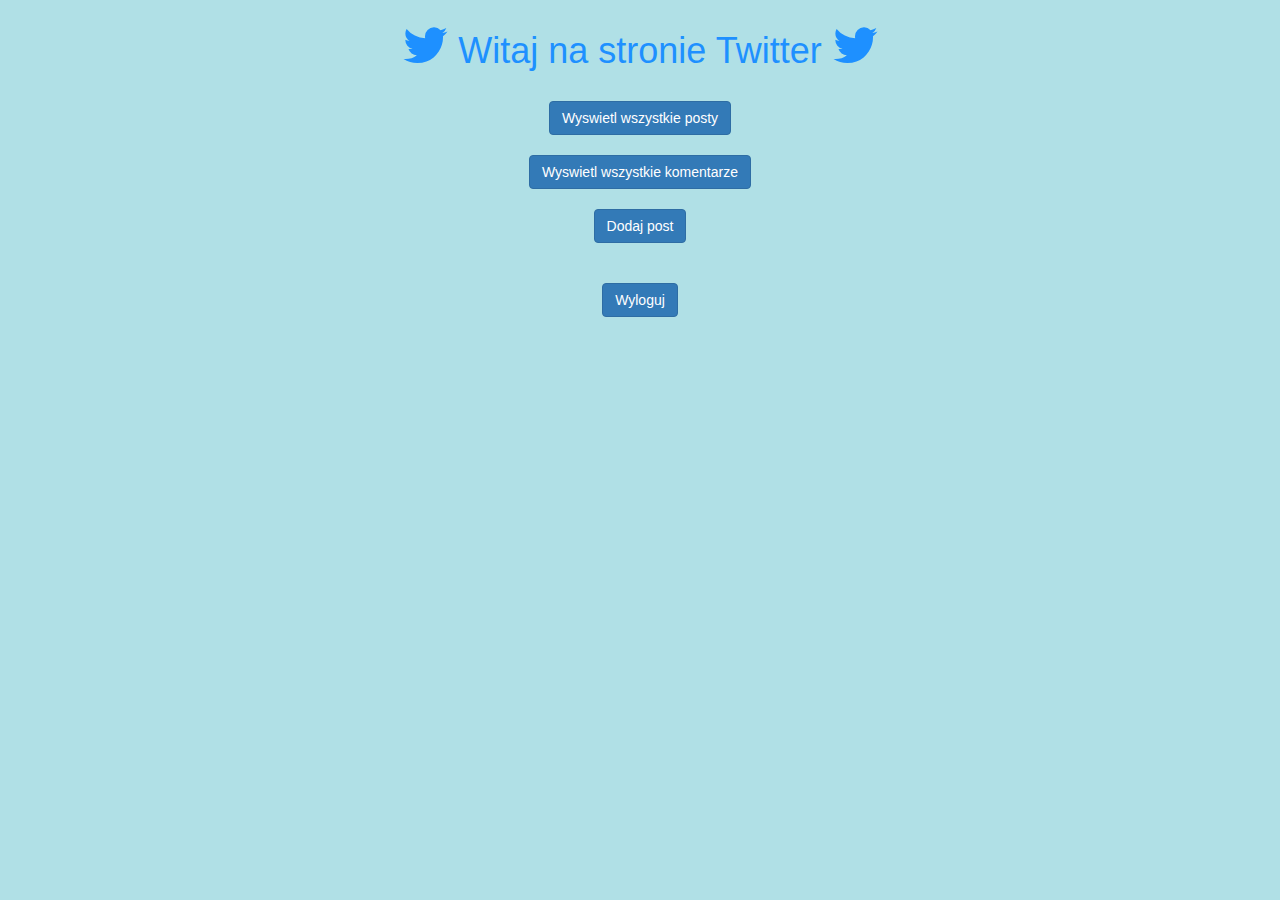
<file: src/main/resources/templates/index.html>
<!DOCTYPE html>
<html lang="en" xmlns:th="http://www.thymeleaf.org">
<head>
    <meta charset="UTF-8"/>
    <title>Witaj</title>
    <link rel="stylesheet"
          href="https://stackpath.bootstrapcdn.com/bootstrap/3.4.1/css/bootstrap.min.css"/>
    <link type="text/css" rel="stylesheet" href="../static/css/style.css"
          th:href="@{/css/style.css}"/>
    <meta name="viewport" content="width=device-width, initial-scale=1">
    <link rel="stylesheet" href="https://cdnjs.cloudflare.com/ajax/libs/font-awesome/4.7.0/css/font-awesome.min.css">
</head>

<body>
<div class="container" align="center">
<h1 align="center"> <i class="fa fa-twitter" style="font-size:50px;color:dodgerblue"></i> Witaj na stronie Twitter
    <i class="fa fa-twitter" style="font-size:50px;color:dodgerblue"></i> </h1>
    <div>
        <br>
    </div>

            <form align="center" action="/posts">
                <button class="btn btn-primary" type="submit">Wyswietl wszystkie posty</button>
            </form>
<br>
    <form align="center" action="/comments">
        <button class="btn btn-primary" type="submit">Wyswietl wszystkie komentarze</button>
    </form>
    <br>
            <form align="center" action="/addpost">
                <button class="btn btn-primary" type="submit">Dodaj post</button>
            </form>
    <br>
    <br>
    <form align="center" action="/logout">
        <button class="btn btn-primary" type="submit">Wyloguj</button>
    </form>


</div>
</body>
</html>
</file>
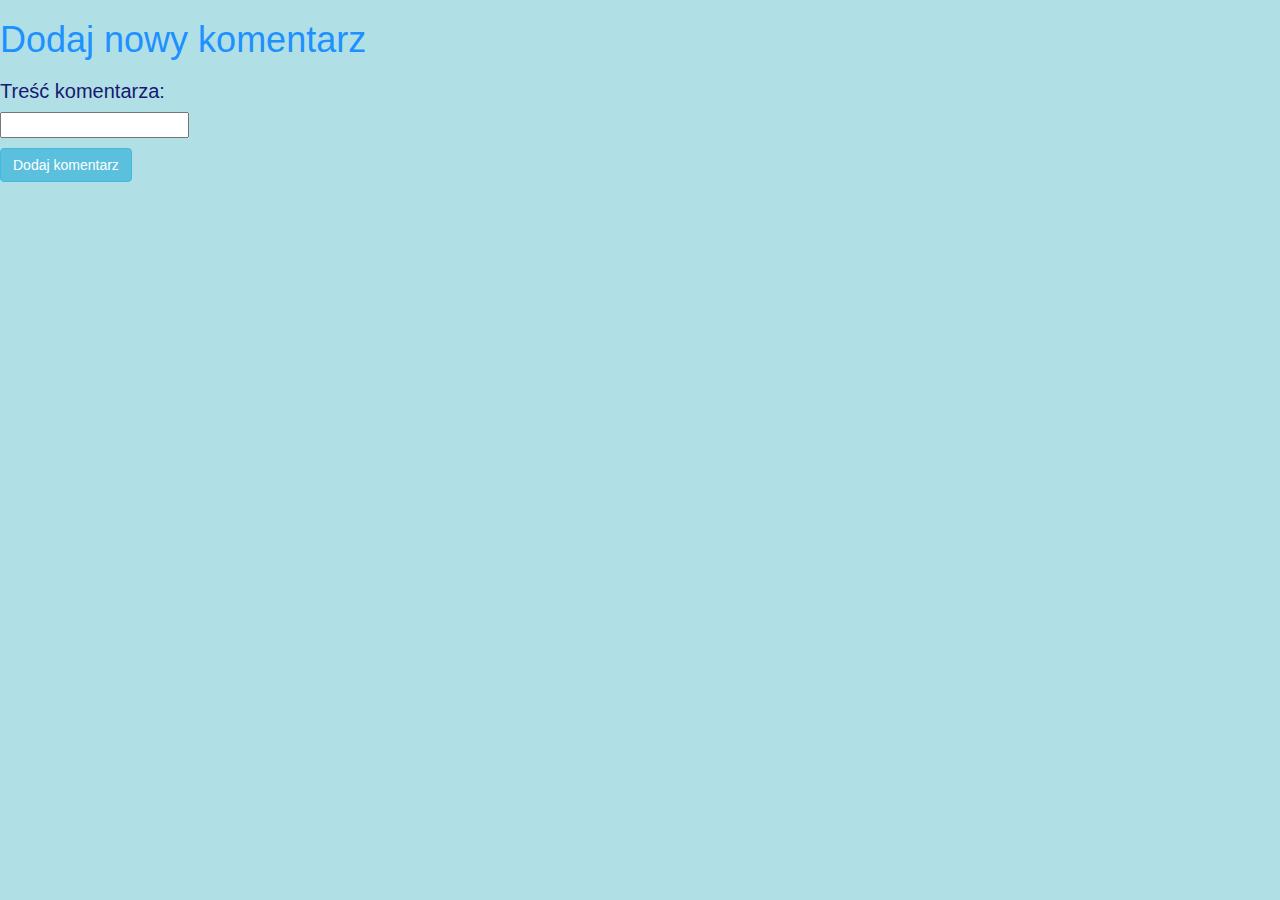
<file: src/main/resources/templates/addcommentform.html>
<!DOCTYPE html>
<html lang="en" xmlns:th="http://www.thymeleaf.org">
<head>
    <meta charset="UTF-8"/>
    <title>New Comment</title>

    <link rel="stylesheet"
          href="https://stackpath.bootstrapcdn.com/bootstrap/3.4.1/css/bootstrap.min.css"/>
    <link type="text/css" rel="stylesheet" href="../static/css/style.css"
          th:href="@{/css/style.css}"/>
</head>
<body>
<h1>Dodaj nowy komentarz</h1>

<form th:action="@{/addcommentform}" method="post" th:object="${commentToInsert}">
    <p><h3>Treść komentarza:</h3><input type="text" th:field="*{message}"/></p>
    <input type="hidden" name="postId" th:value="${postId}"/>
    <p><input type = "submit" class = "btn btn-info" value="Dodaj komentarz"/></p>
</form>

</body>
</html>
</file>
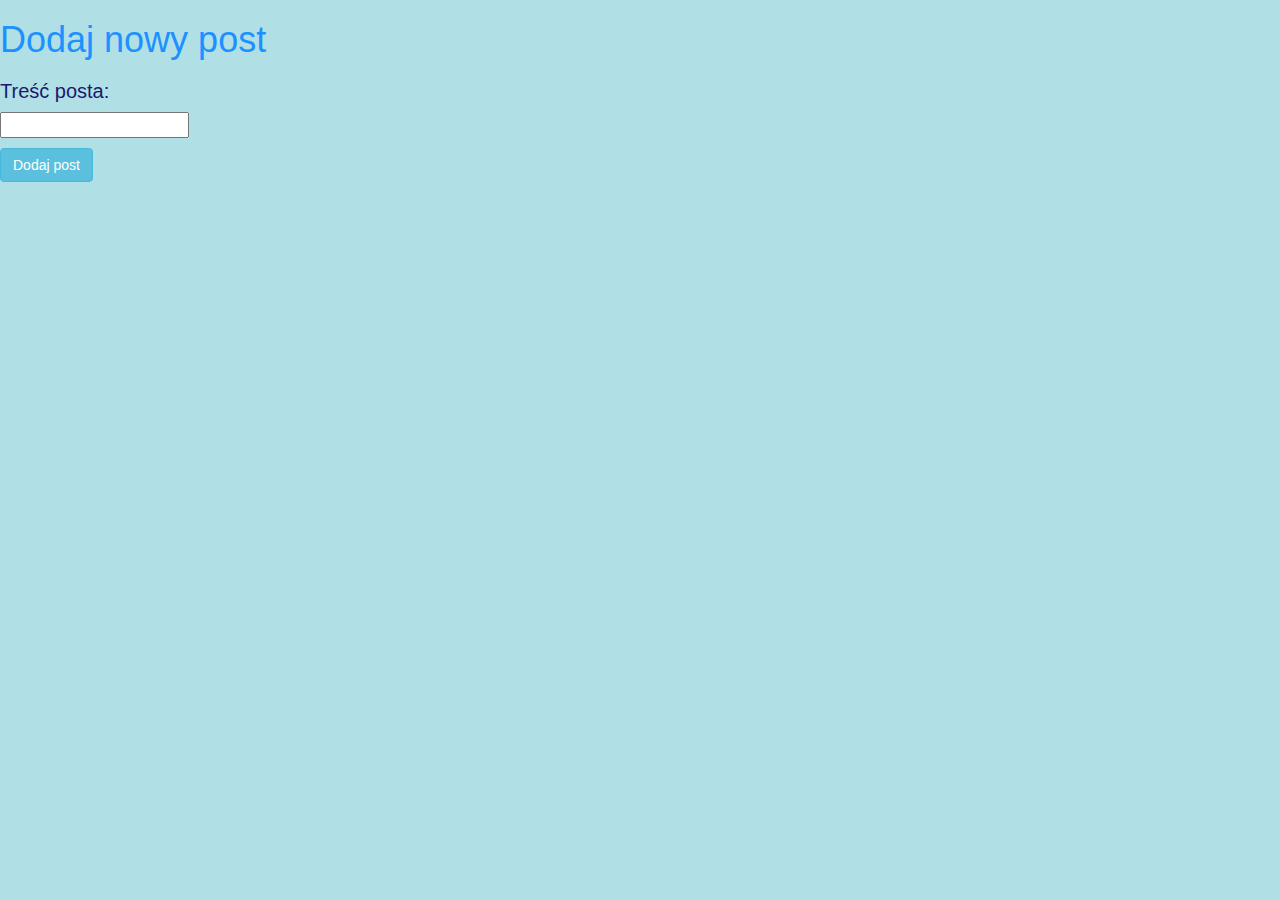
<file: src/main/resources/templates/addpostform.html>
<!DOCTYPE html>
<html lang="en" xmlns:th="http://www.thymeleaf.org">
<head>
    <meta charset="UTF-8"/>
    <title>New Post</title>

    <link rel="stylesheet"
          href="https://stackpath.bootstrapcdn.com/bootstrap/3.4.1/css/bootstrap.min.css"/>
    <link type="text/css" rel="stylesheet" href="../static/css/style.css"
          th:href="@{/css/style.css}"/>
</head>
<body>
<h1>Dodaj nowy post</h1>

<form th:action="@{/addpost}" method="post" th:object="${postToInsert}">
    <p><h3>Treść posta:</h3><input type="text" th:field="*{message}"/></p>
    <p><input type = "submit" class = "btn btn-info" value="Dodaj post"/></p>
</form>

</body>
</html>
</file>
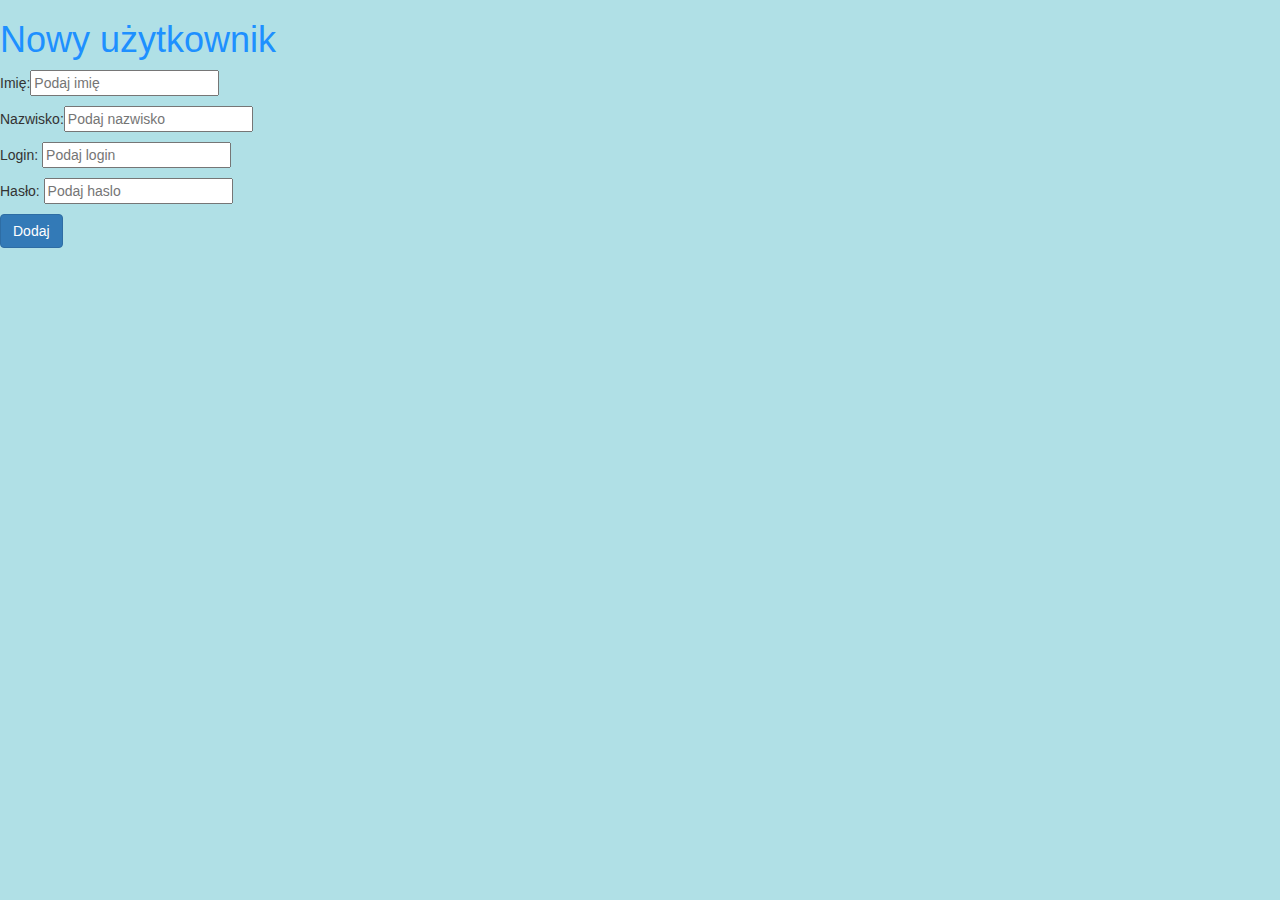
<file: src/main/resources/templates/adduserform.html>
<!DOCTYPE html>
<html lang="en" xmlns:th="http://www.thymeleaf.org">
<head>
    <meta charset="UTF-8"/>
    <title>Dodaj nowego uzytkownika</title>

    <link rel="stylesheet"
          href="https://stackpath.bootstrapcdn.com/bootstrap/3.4.1/css/bootstrap.min.css"/>
    <link type="text/css" rel="stylesheet" href="../static/css/style.css"
          th:href="@{/css/style.css}"/>
</head>
<body>
<h1>Nowy użytkownik</h1>

<form th:action="@{/adduser}" method="post" th:object="${userToInsert}">
    <p>Imię:<input type="text" placeholder="Podaj imię" th:field="*{name}"/></p>
    <p>Nazwisko:<input type="text" placeholder="Podaj nazwisko" th:field="*{surname}"/></p>
    <p>Login: <input type="text" placeholder="Podaj login" th:field="*{login}"/></p>
    <p>Hasło: <input type="password" placeholder="Podaj haslo" th:field="*{password}"/></p>
    <p><input type = "submit" class="btn btn-primary" value="Dodaj"/></p>
</form>

</body>
</html>
</file>
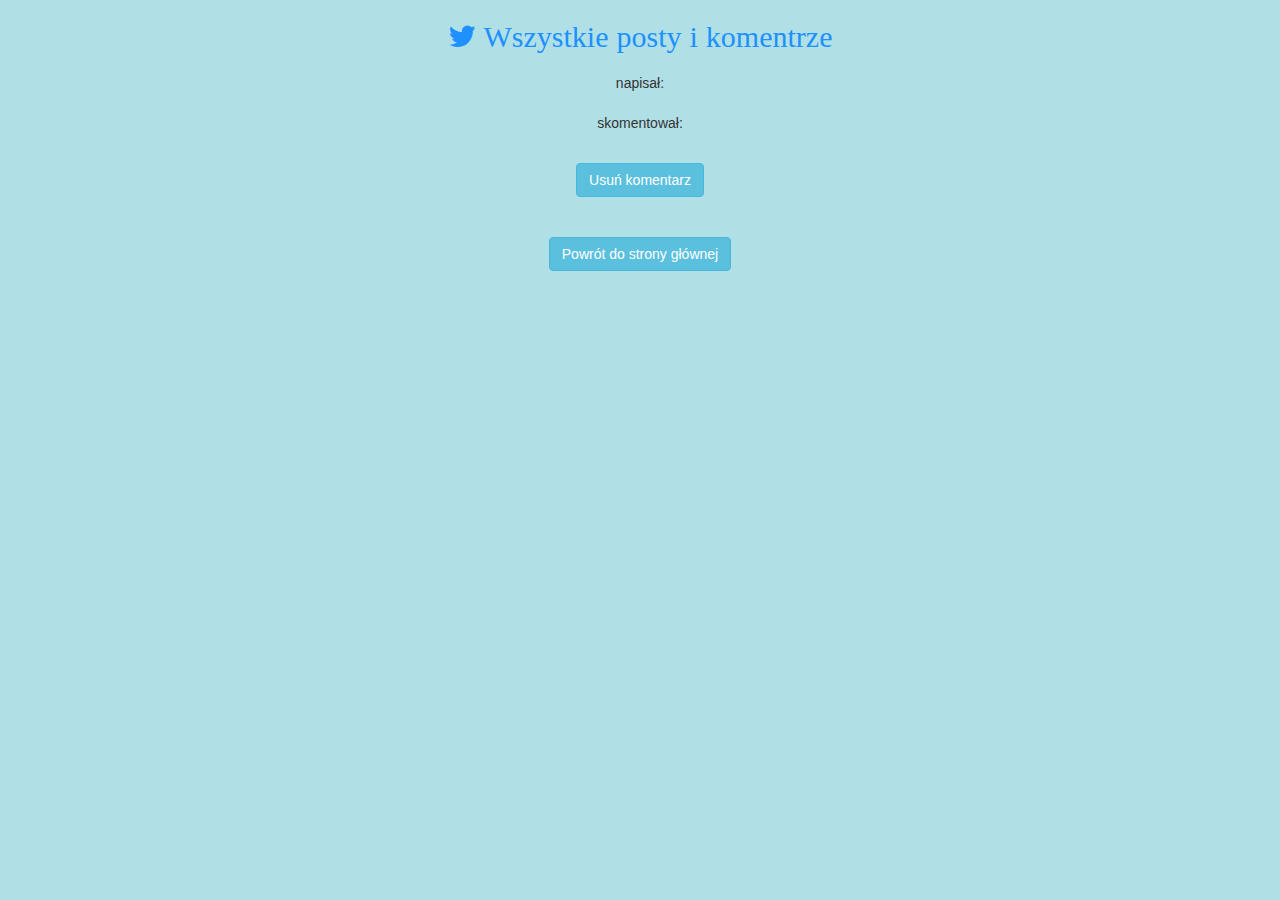
<file: src/main/resources/templates/comments.html>
<!DOCTYPE html>
<html lang="en" xmlns:th="http://www.thymeleaf.org">
<head>
    <meta charset="UTF-8"/>
    <title>Posts</title>
    <link rel="stylesheet"
          href="https://stackpath.bootstrapcdn.com/bootstrap/3.4.1/css/bootstrap.min.css"/>
    <link type="text/css" rel="stylesheet" href="../static/css/style.css"
          th:href="@{/css/style.css}"/>
    <meta name="viewport" content="width=device-width, initial-scale=1">
    <link rel="stylesheet" href="https://cdnjs.cloudflare.com/ajax/libs/font-awesome/4.7.0/css/font-awesome.min.css">
</head>
<body>
<div class="container" style="text-align: center">
    <h2><i class="fa fa-twitter" style="font-size:30px;color:dodgerblue">
        Wszystkie posty i komentrze</i></h2>

<div class="row-gap" th:each="comment : ${allComments}">
    <form th:action="@{deletecomment}" method="post" th:object="${comment}">
        <div class="card-body">
            <h3 class="card-title" th:text="${comment.post.user.name} + ' ' + ${comment.post.user.surname}"> </h3><p>napisał:</p>
        </div>
        <div class="card-body">
            <h3 class="card-title" th:text="${comment.post.message}"></h3>
        </div>
        <div class="card-body">
            <h4 class="card-title" th:text="${comment.user.name} + ' ' + ${comment.user.surname}"></h4><p>skomentował:</p>
        </div>
        <div class="card-body">
            <h4 class="card-title" th:text="${comment.message}"></h4>
        </div>
        <br>
                <div>
                    <input type="hidden" name="id" th:value="${comment.id}"/>
                    <button value="remove" class="btn btn-info">Usuń komentarz</button>
                </div>
    </form>
</div>
    <div>
        <br>
        <br>
    <form action="/index">
        <button value="submit" class="btn btn-info">Powrót do strony głównej</button>
    </form>
    </div>
</div>
</body>
</html>
</file>
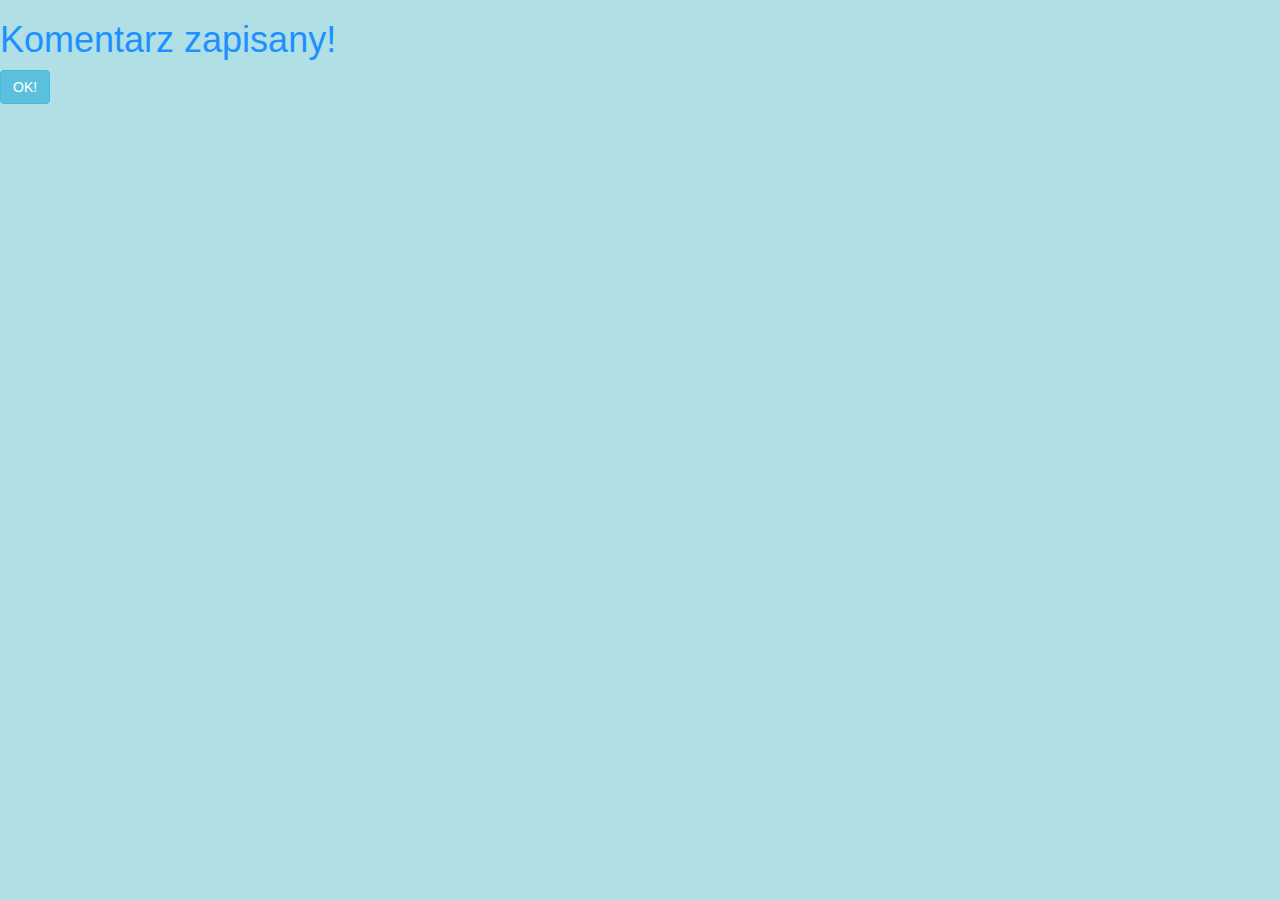
<file: src/main/resources/templates/commentsaved.html>
<!DOCTYPE html>
<html lang="en" xmlns:th="http://www.thymeleaf.org">
<head>
    <meta charset="UTF-8"/>
    <title>Post saved!</title>
    <link rel="stylesheet"
          href="https://stackpath.bootstrapcdn.com/bootstrap/3.4.1/css/bootstrap.min.css"/>
    <link type="text/css" rel="stylesheet" href="../static/css/style.css"
          th:href="@{/css/style.css}"/>
</head>
<body>
<h1>Komentarz zapisany!</h1>

<form th:action="@{/index}">
    <button type = "submit" class = "btn btn-info">OK!</button>
</form>
</body>
</html>
</file>
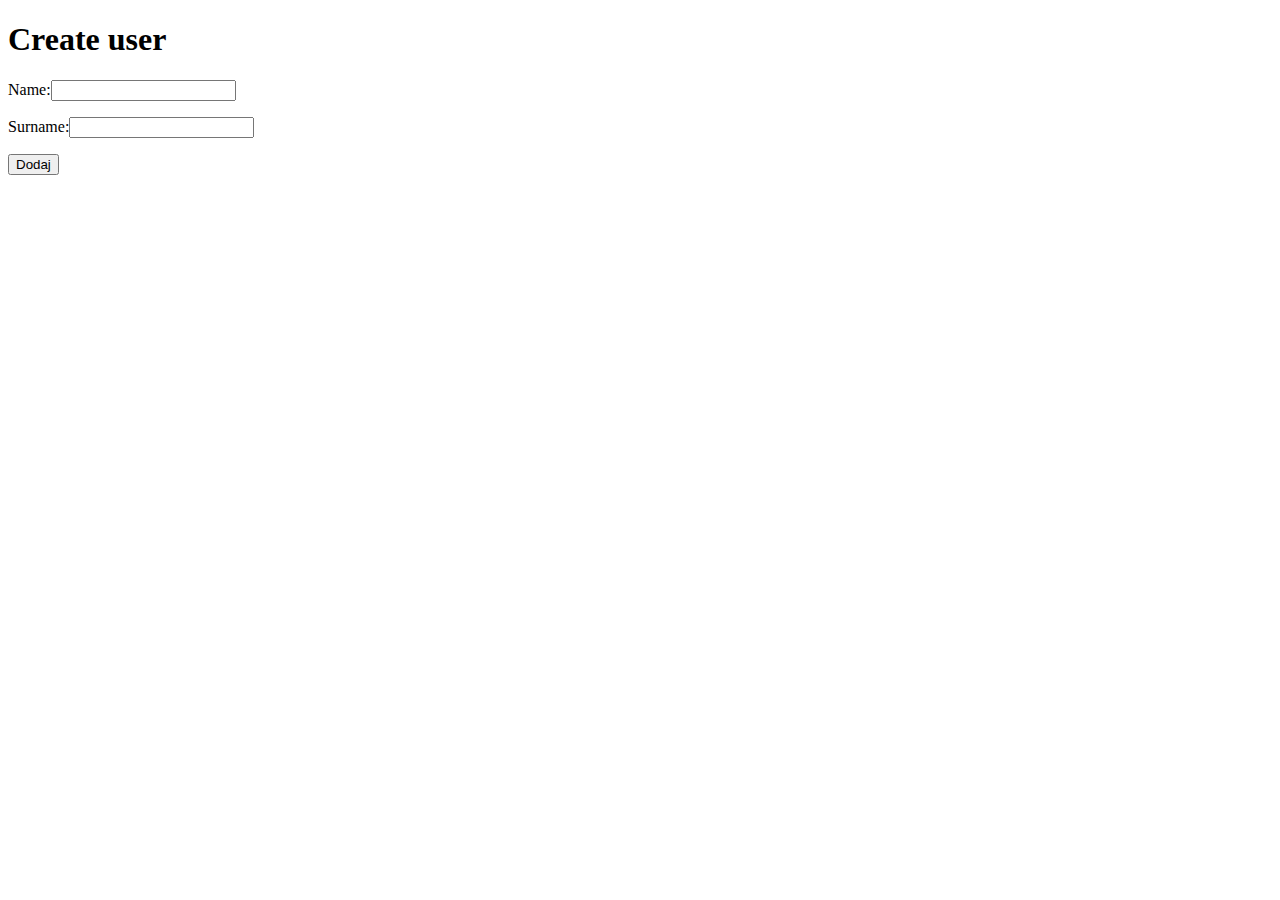
<file: src/main/resources/templates/createnewuser.html>
<!DOCTYPE html>
<html lang="en" xmlns:th="http://www.thymeleaf.org">
<head>
    <meta charset="UTF-8"/>
    <title>Dodaj nowego uzytkownika</title>
</head>
<body>
<h1>Create user</h1>

<form th:action="@{/adduser}" method="post" th:object="${userToInsert}">
    <p>Name:<input type="text" th:field="*{name}"/></p>
    <p>Surname:<input type="text" th:field="*{surname}"/></p>
    <p><input type = "submit" value="Dodaj"/></p>
</form>

</body>
</html>
</file>
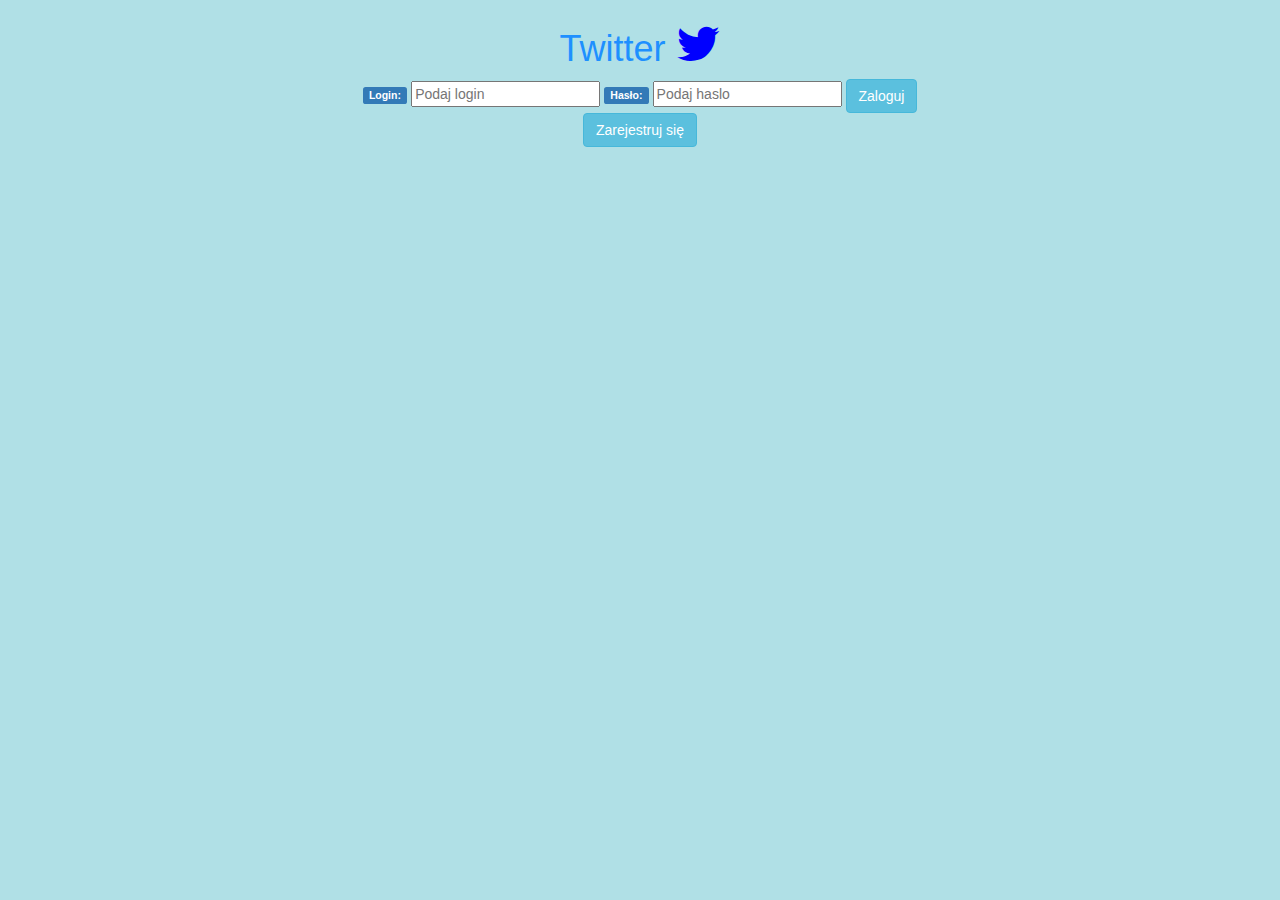
<file: src/main/resources/templates/login.html>
<!DOCTYPE html>
<html lang="en" xmlns:th="http://www.thymeleaf.org">
<head>
    <meta charset="UTF-8"/>
    <title>Login to Twitter</title>
    <link rel="stylesheet"
          href="https://stackpath.bootstrapcdn.com/bootstrap/3.4.1/css/bootstrap.min.css"/>
    <link type="text/css" rel="stylesheet" href="../static/css/style.css"
          th:href="@{/css/style.css}"/>
    <meta name="viewport" content="width=device-width, initial-scale=1">
    <link rel="stylesheet" href="https://cdnjs.cloudflare.com/ajax/libs/font-awesome/4.7.0/css/font-awesome.min.css">
</head>
<body style="text-align: center">
<h1>Twitter <i class="fa fa-twitter" style="font-size:48px;color:blue"></i></h1>
<form th:action="@{/login-process}" method="post">
    <label class="label label-primary" for = "inputLogin">Login:</label>
    <input id="inputLogin" type="text" placeholder="Podaj login"
           th:required="required" name = "username"/>
    <label class="label label-primary" for="inputPassword">Hasło:</label>
    <input id="inputPassword" type="password"
           th:required="required" placeholder="Podaj haslo" name="password"/>
    <button type="submit" class="btn btn-info">Zaloguj</button>
</form>

<form action="/adduser">
        <button type="submit" class="btn btn-info">Zarejestruj się</button>
</form>

</body>
</html>
</file>
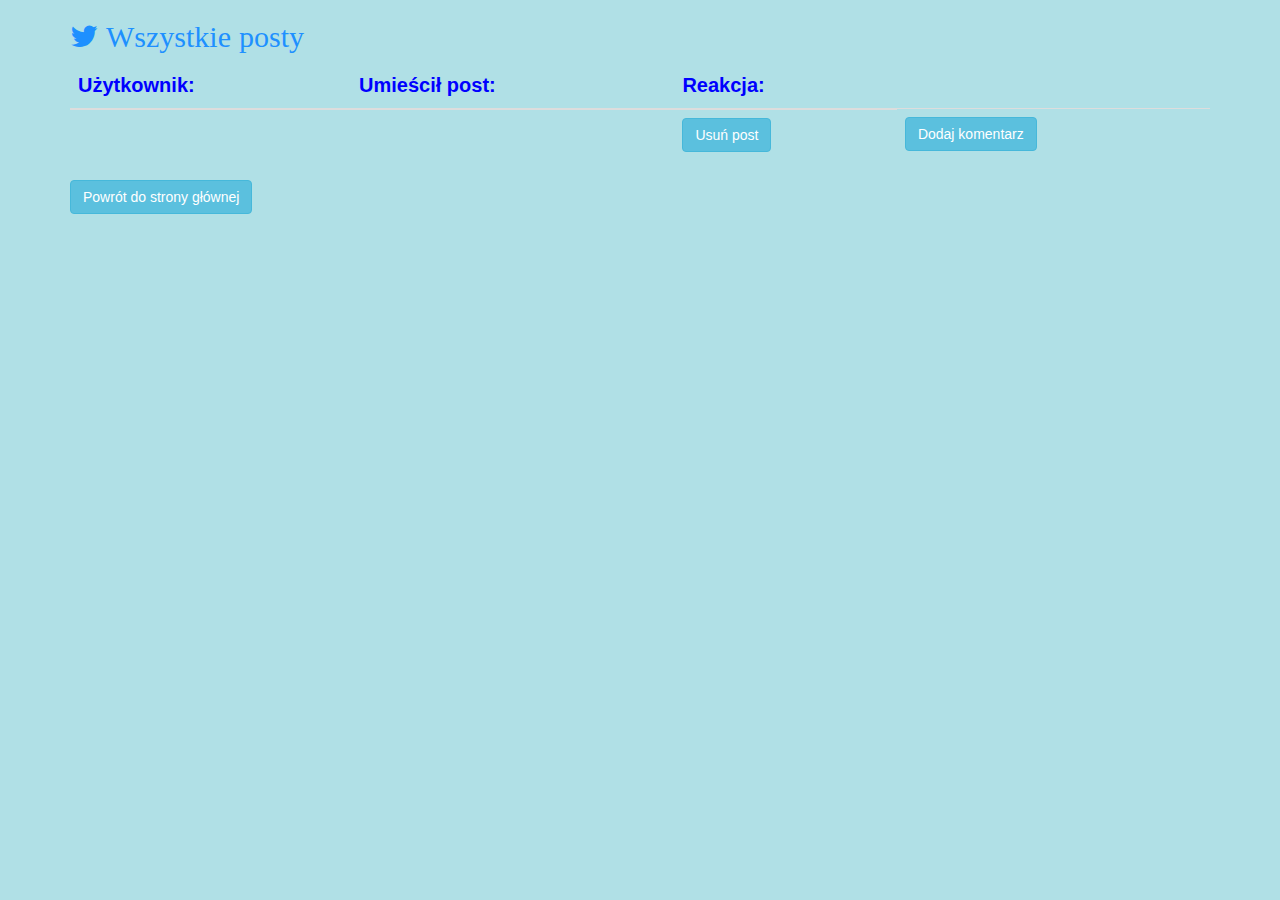
<file: src/main/resources/templates/posts.html>
<!DOCTYPE html>
<html lang="en" xmlns:th="http://www.thymeleaf.org" xmlns:sec="http://www.w3.org/1999/xhtml">
<head>
    <meta charset="UTF-8"/>
    <title>Posts</title>
    <link rel="stylesheet"
          href="https://stackpath.bootstrapcdn.com/bootstrap/3.4.1/css/bootstrap.min.css"/>
    <link type="text/css" rel="stylesheet" href="../static/css/style.css"
          th:href="@{/css/style.css}"/>
    <meta name="viewport" content="width=device-width, initial-scale=1">
    <link rel="stylesheet" href="https://cdnjs.cloudflare.com/ajax/libs/font-awesome/4.7.0/css/font-awesome.min.css">
</head>
<body>
<div class="container">
    <table class="table">
        <h2><i class="fa fa-twitter" style="font-size:30px;color:dodgerblue">
            Wszystkie posty</i></h2>
        <thead>
        <tr class="table-primary">
            <th>Użytkownik:</th>
            <th>Umieścił post:</th>
            <th>Reakcja:</th>
        </tr>
        </thead>
        <tbody>

        <tr th:each="post : ${allPosts}">
            <form th:action="@{deletepost}" method="post" th:object="${post}">
                <td th:text="${post.user.name + ' ' + post.user.surname}"></td>
                <td th:text="${post.message}"></td>

                <td>
                    <input type="hidden" name="id" th:value="${post.id}"/>
                    <button value="remove" class="btn btn-info">Usuń post</button>
                </td>
            </form>
            <td>
                <form th:action="@{addcomment}" th:method="get" th:object="${post}">
                    <input type="hidden" name="postId" th:value="${post.id}"/>
                    <button  value="submit" class="btn btn-info">Dodaj komentarz</button>
                </form>
            </td>
        </tr>
        </tbody>
    </table>
    <form action="/index">
    <button value="submit" class="btn btn-info">Powrót do strony głównej</button>
    </form>
</div>
</body>
</html>
</file>
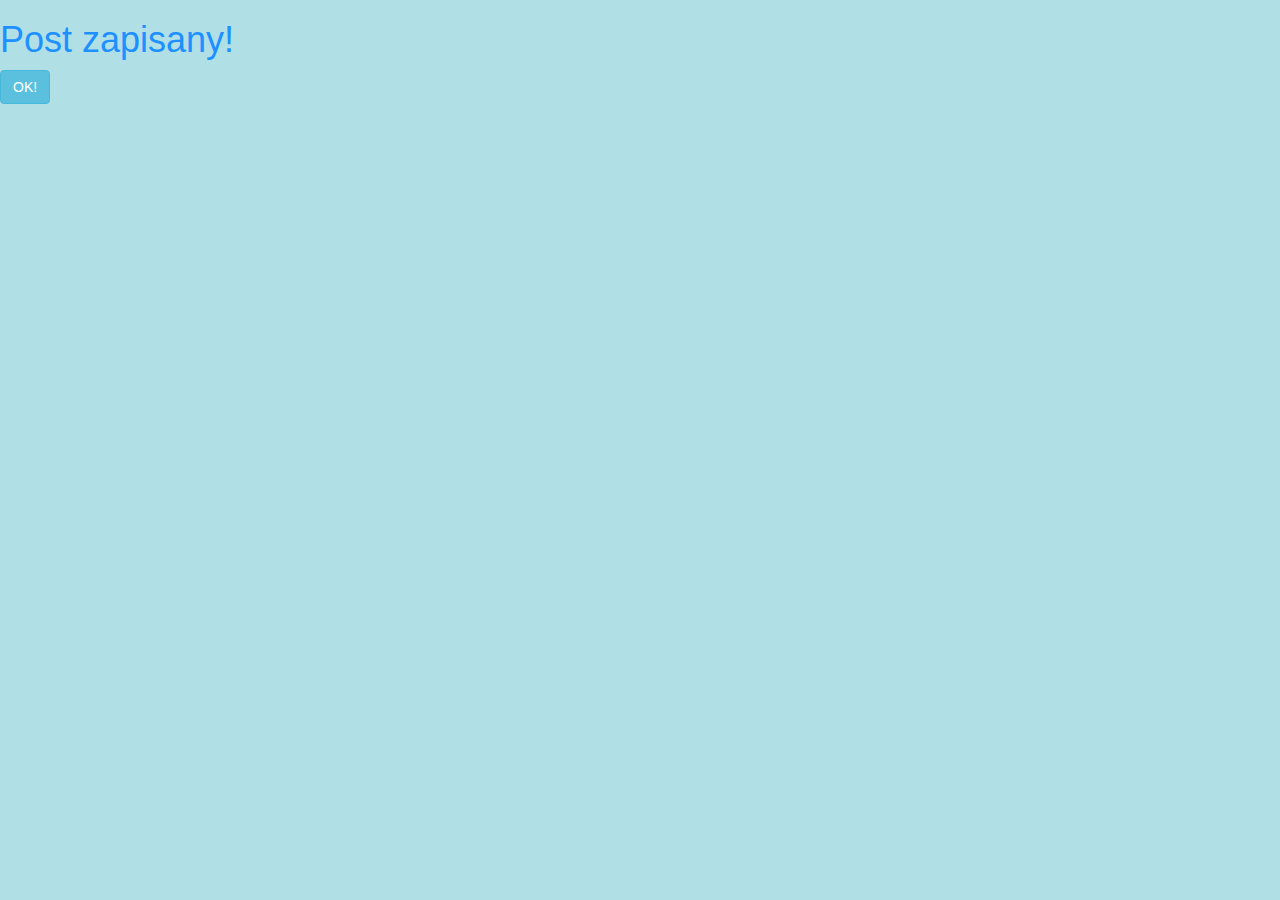
<file: src/main/resources/templates/postsaved.html>
<!DOCTYPE html>
<html lang="en" xmlns:th="http://www.thymeleaf.org">
<head>
    <meta charset="UTF-8"/>
    <title>Post saved!</title>
    <link rel="stylesheet"
          href="https://stackpath.bootstrapcdn.com/bootstrap/3.4.1/css/bootstrap.min.css"/>
    <link type="text/css" rel="stylesheet" href="../static/css/style.css"
          th:href="@{/css/style.css}"/>
</head>
<body>
<h1>Post zapisany!</h1>

<form th:action="@{/index}">
    <button type = "submit" class = "btn btn-info">OK!</button>
</form>
</body>
</html>
</file>
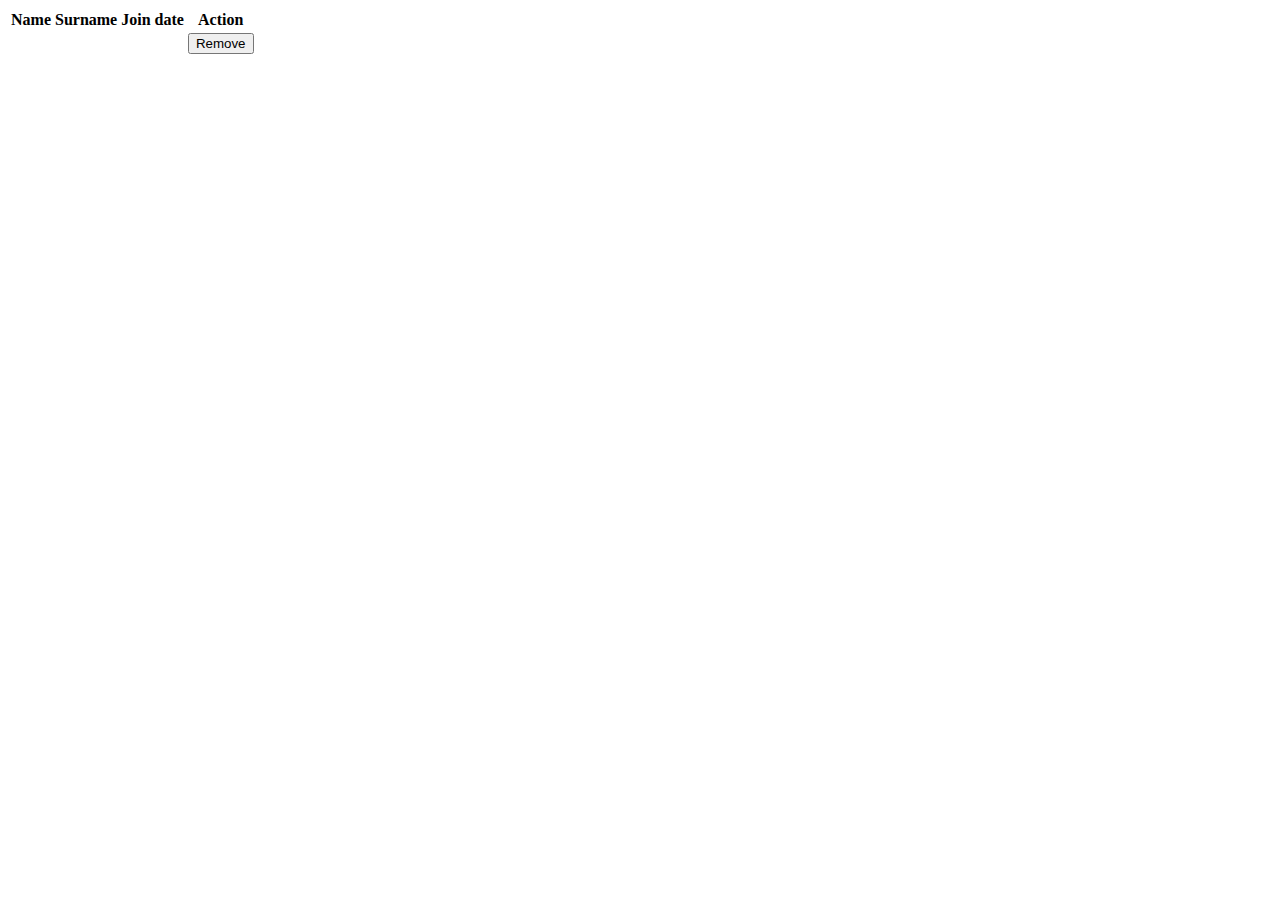
<file: src/main/resources/templates/users.html>
<!DOCTYPE html>
<html lang="en" xmlns:th="http://www.thymeleaf.org">
<head>
    <meta charset="UTF-8"/>
    <title>Users</title>
</head>
<body>
<table class="regular-table">
    <thead>
    <tr>
        <th>Name</th>
        <th>Surname</th>
        <th>Join date</th>
        <th>Action</th>

    </tr>
    </thead>
    <tbody>
    <tr th:each="user : ${allUsers}">
        <form th:action="@{deleteuser}" method="post" th:object="${user}">
            <td th:text="${user.name}"></td>
            <td th:text="${user.surname}"></td>
            <td th:text="${user.joinDate}"></td>
            <td>
                <input type="hidden" name="id" th:value="${user.id}"/>
                <button value="remove">Remove</button>
            </td>
        </form>
    </tr>

    </tbody>
</table>

</body>
</html>
</file>
